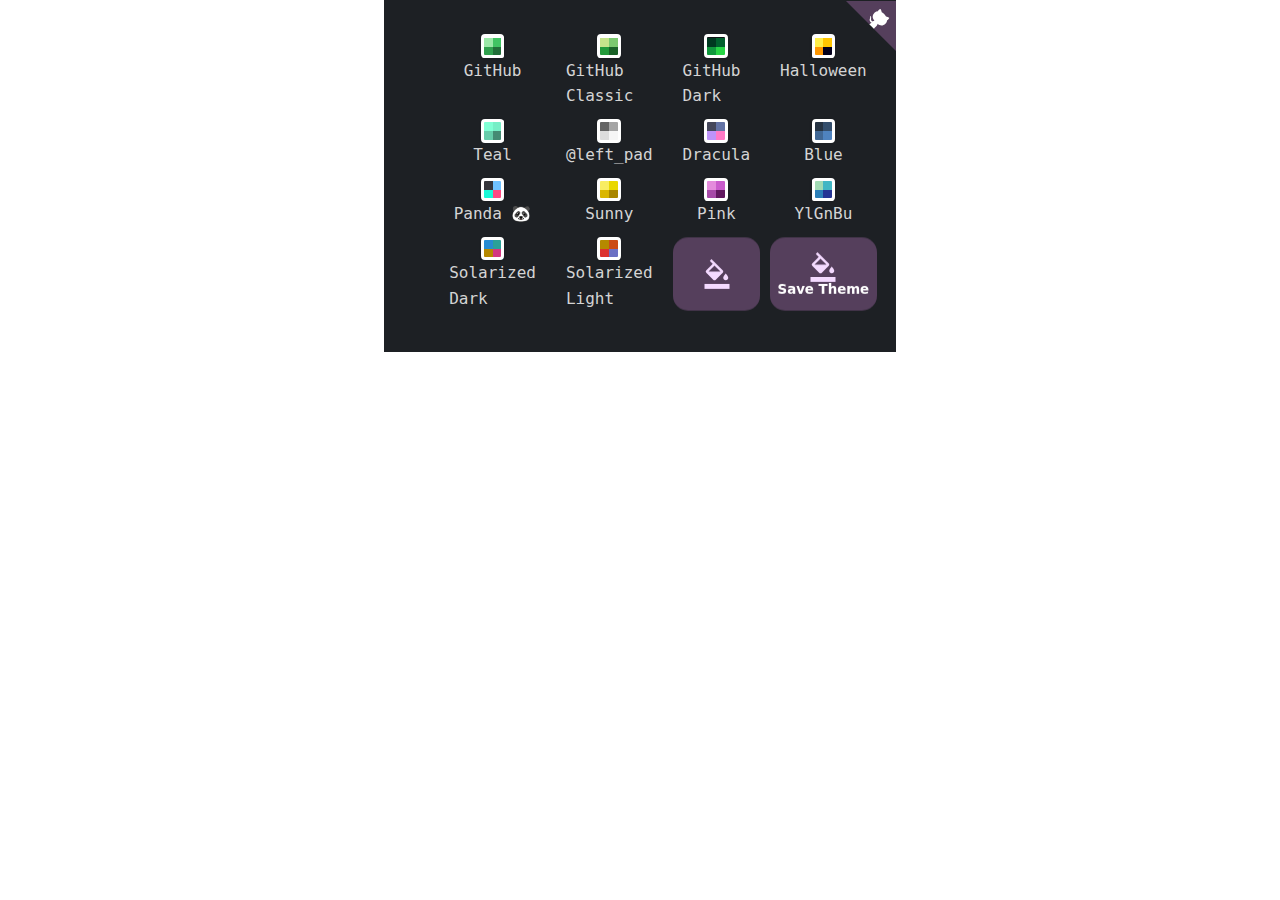
<file: index.html>
<!DOCTYPE html>
<html lang="en">

<head>
  <meta charset="UTF-8" />
  <meta http-equiv="X-UA-Compatible" content="IE=edge" />
  <link rel="icon" href="icon.png">
  <meta name="viewport" content="width=device-width, initial-scale=1.0" />
  <link rel="stylesheet" href="./css/style.css" />
  <title>Document</title>
</head>

<body>
  <article id="top" class="wrapper style1">
    <section class="container">
      <div>
        <a href="https://your-url" class="github-corner" aria-label="View source on GitHub">
          <svg width="50" height="50" viewBox="0 0 250 250"
            style="fill:#553f5c; color:#fff; position: relative; top: -40; border: 0; left: 17.60em;"
            aria-hidden="true">
            <path d="M0,0 L115,115 L130,115 L142,142 L250,250 L250,0 Z">
            </path>
            <path
              d="M128.3,109.0 C113.8,99.7 119.0,89.6 119.0,89.6 C122.0,82.7 120.5,78.6 120.5,78.6 C119.2,72.0 123.4,76.3 123.4,76.3 C127.3,80.9 125.5,87.3 125.5,87.3 C122.9,97.6 130.6,101.9 134.4,103.2"
              fill="currentColor" style="transform-origin: 130px 106px;" class="octo-arm">
            </path>
            <path
              d="M115.0,115.0 C114.9,115.1 118.7,116.5 119.8,115.4 L133.7,101.6 C136.9,99.2 139.9,98.4 142.2,98.6 C133.8,88.0 127.5,74.4 143.8,58.0 C148.5,53.4 154.0,51.2 159.7,51.0 C160.3,49.4 163.2,43.6 171.4,40.1 C171.4,40.1 176.1,42.5 178.8,56.2 C183.1,58.6 187.2,61.8 190.9,65.4 C194.5,69.0 197.7,73.2 200.1,77.6 C213.8,80.2 216.3,84.9 216.3,84.9 C212.7,93.1 206.9,96.0 205.4,96.6 C205.1,102.4 203.0,107.8 198.3,112.5 C181.9,128.9 168.3,122.5 157.7,114.1 C157.9,116.9 156.7,120.9 152.7,124.9 L141.0,136.5 C139.8,137.7 141.6,141.9 141.8,141.8 Z"
              fill="currentColor" class="octo-body">
            </path>
          </svg>
        </a>

      </div>
      <div class="App-themes-list">
        <label>
          <div class="test"></div>
          <input type="radio" name="theme" checked="" value="standard">
          <div class="Theme-preview" style="background-color:#ffffff">
            <span style="background-color:#9be9a8"></span>
            <span style="background-color:#40c463"></span>
            <span style="background-color:#30a14e"></span>
            <span style="background-color:#216e39"></span>
          </div>GitHub
        </label>
        <label>
          <input type="radio" name="theme" value="classic">
          <div class="Theme-preview" style="background-color:#ffffff">
            <span style="background-color:#c6e48b"></span>
            <span style="background-color:#7bc96f"></span>
            <span style="background-color:#239a3b"></span>
            <span style="background-color:#196127"></span>
          </div>GitHub Classic
        </label><label>
          <input type="radio" name="theme" value="githubDark">
          <div class="Theme-preview" style="background-color:#101217">
            <span style="background-color:#003820"></span>
            <span style="background-color:#00602d"></span>
            <span style="background-color:#10983d"></span>
            <span style="background-color:#27d545"></span>
          </div>GitHub Dark
        </label><label><input type="radio" name="theme" value="halloween">
          <div class="Theme-preview" style="background-color:#ffffff">
            <span style="background-color:#FFEE4A"></span>
            <span style="background-color:#FFC501"></span>
            <span style="background-color:#FE9600"></span>
            <span style="background-color:#03001C"></span>
          </div>Halloween
        </label><label>
          <input type="radio" name="theme" value="teal">
          <div class="Theme-preview" style="background-color:#ffffff">
            <span style="background-color:#7FFFD4"></span>
            <span style="background-color:#76EEC6"></span>
            <span style="background-color:#66CDAA"></span>
            <span style="background-color:#458B74"></span>
          </div>Teal
        </label><label>
          <input type="radio" name="theme" value="leftPad">
          <div class="Theme-preview" style="background-color:#000000">
            <span style="background-color:#646464"></span>
            <span style="background-color:#A5A5A5"></span>
            <span style="background-color:#DDDDDD"></span>
            <span style="background-color:#F6F6F6"></span>
          </div>@left_pad
        </label><label>
          <input type="radio" name="theme" value="dracula">
          <div class="Theme-preview" style="background-color:#181818">
            <span style="background-color:#44475a"></span>
            <span style="background-color:#6272a4"></span>
            <span style="background-color:#bd93f9"></span>
            <span style="background-color:#ff79c6"></span>
          </div>Dracula
        </label><label>
          <input type="radio" name="theme" value="blue">
          <div class="Theme-preview" style="background-color:#181818">
            <span style="background-color:#263342"></span>
            <span style="background-color:#344E6C"></span>
            <span style="background-color:#416895"></span>
            <span style="background-color:#4F83BF"></span>
          </div>Blue
        </label><label>
          <input type="radio" name="theme" value="panda">
          <div class="Theme-preview" style="background-color:#2B2C2F">
            <span style="background-color:#34353B"></span>
            <span style="background-color:#6FC1FF"></span>
            <span style="background-color:#19f9d8"></span>
            <span style="background-color:#FF4B82"></span>
          </div>Panda 🐼
        </label><label>
          <input type="radio" name="theme" value="sunny">
          <div class="Theme-preview" style="background-color:#ffffff">
            <span style="background-color:#f8ed62"></span>
            <span style="background-color:#e9d700"></span>
            <span style="background-color:#dab600"></span>
            <span style="background-color:#a98600"></span>
          </div>Sunny
        </label><label>
          <input type="radio" name="theme" value="pink">
          <div class="Theme-preview" style="background-color:#ffffff">
            <span style="background-color:#e48bdc"></span>
            <span style="background-color:#ca5bcc"></span>
            <span style="background-color:#a74aa8"></span>
            <span style="background-color:#61185f"></span>
          </div>Pink
        </label><label>
          <input type="radio" name="theme" value="YlGnBu">
          <div class="Theme-preview" style="background-color:#ffffff">
            <span style="background-color:#a1dab4"></span>
            <span style="background-color:#41b6c4"></span>
            <span style="background-color:#2c7fb8"></span>
            <span style="background-color:#253494"></span>
          </div>YlGnBu
        </label><label>
          <input type="radio" name="theme" value="solarizedDark">
          <div class="Theme-preview" style="background-color:#002b36">
            <span style="background-color:#268bd2"></span>
            <span style="background-color:#2aa198"></span>
            <span style="background-color:#b58900"></span>
            <span style="background-color:#d33682"></span>
          </div>Solarized Dark
        </label><label>
          <input type="radio" name="theme" value="solarizedLight">
          <div class="Theme-preview" style="background-color:#fdf6e3">
            <span style="background-color:#b58900"></span>
            <span style="background-color:#cb4b16"></span>
            <span style="background-color:#dc322f"></span>
            <span style="background-color:#6c71c4"></span>
          </div>Solarized Light
        </label>
        <button class="themer" id="themeButton" type="button">
          <img src="/assets/theme.svg" alt="">
          <div id="result"></div>
        </button>
        <button class="themer" id="setButton" type="button">
          <img src="/assets/theme.svg" alt="">
          Save Theme
        </button>

      </div>
    </section>
    </div>
  </article>

</body>
<!-- <script type="text/javascript" src="graphThemes.js"></script> -->
<script src="/content.js"></script>

</html>
</file>
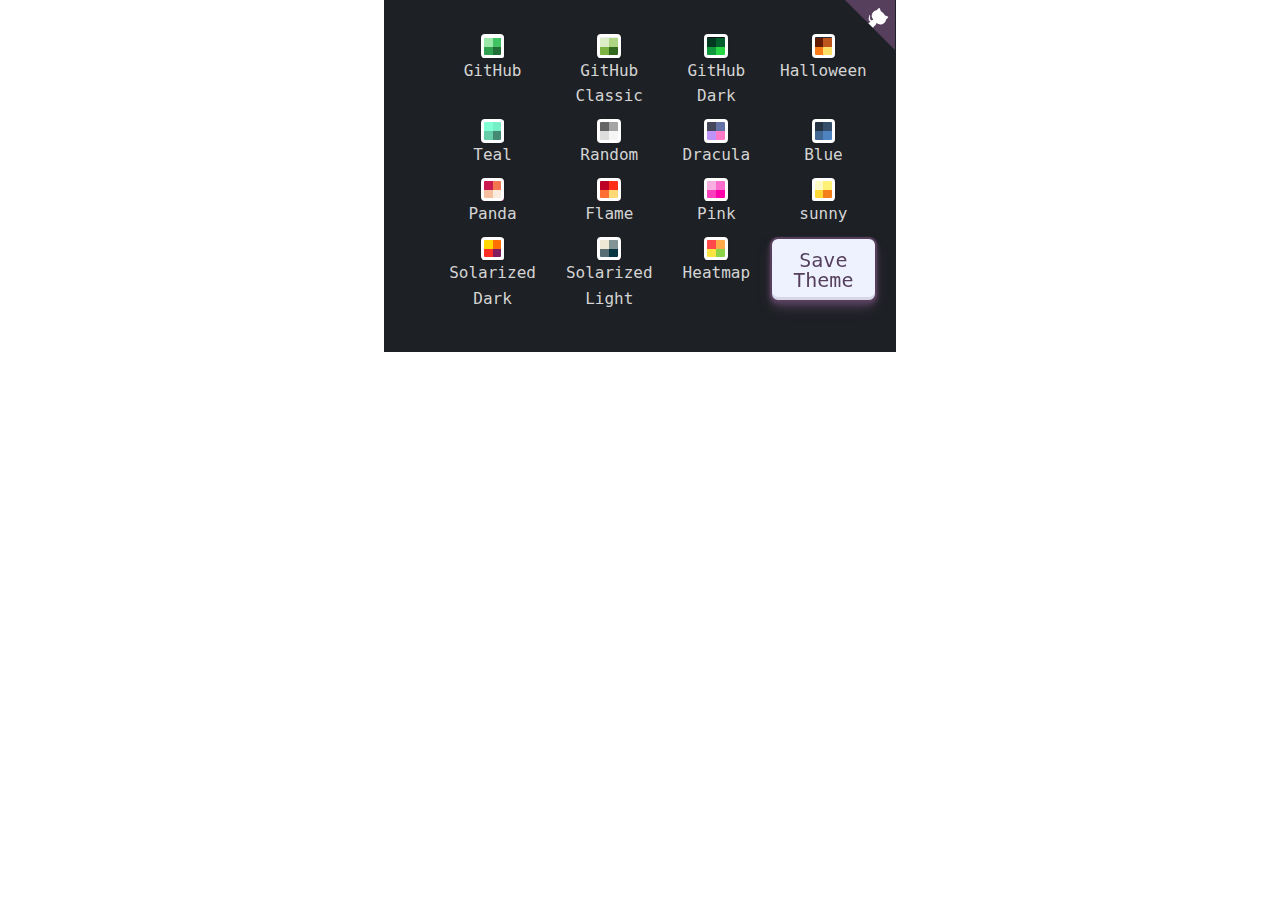
<file: popup.html>
<!DOCTYPE html>
<html lang="en">

<head>
  <meta charset="UTF-8" />
  <meta http-equiv="X-UA-Compatible" content="IE=edge" />
  <link rel="icon" type="image/png" sizes="32x32" href="assets/favicon-32x32.png">
  <link rel="icon" type="image/png" sizes="16x16" href="assets/favicon-16x16.png">
  <link rel="icon" type="image/png" sizes="16x16" href="assets/favicon-24x24.png">
  <meta name="msapplication-TileColor" content="#9f00a7">
  <meta name="theme-color" content="#ffffff">
  <meta name="viewport" content="width=device-width, initial-scale=1.0" />
  <link rel="stylesheet" href="/popup.css" />
  <title>Gitcolor - Github Contribution Themer</title>
</head>

<body>
  <article id="top" class="wrapper style1">
    <section class="container">
      <div>
        <a target="_blank" href="https://github.com/rcmtcristian/github-color-changing-extention" class="github-corner"
          aria-label="View source on GitHub">
          <svg width="50" height="50" viewBox="0 0 250 250"
            style="fill:#553f5c; color:#fff; position: relative; top: -41; border: 0; left: 14.40em;"
            aria-hidden="true">
            <path d="M0,0 L115,115 L130,115 L142,142 L250,250 L250,0 Z">
            </path>
            <path
              d="M128.3,109.0 C113.8,99.7 119.0,89.6 119.0,89.6 C122.0,82.7 120.5,78.6 120.5,78.6 C119.2,72.0 123.4,76.3 123.4,76.3 C127.3,80.9 125.5,87.3 125.5,87.3 C122.9,97.6 130.6,101.9 134.4,103.2"
              fill="currentColor" style="transform-origin: 130px 106px;" class="octo-arm">
            </path>
            <path
              d="M115.0,115.0 C114.9,115.1 118.7,116.5 119.8,115.4 L133.7,101.6 C136.9,99.2 139.9,98.4 142.2,98.6 C133.8,88.0 127.5,74.4 143.8,58.0 C148.5,53.4 154.0,51.2 159.7,51.0 C160.3,49.4 163.2,43.6 171.4,40.1 C171.4,40.1 176.1,42.5 178.8,56.2 C183.1,58.6 187.2,61.8 190.9,65.4 C194.5,69.0 197.7,73.2 200.1,77.6 C213.8,80.2 216.3,84.9 216.3,84.9 C212.7,93.1 206.9,96.0 205.4,96.6 C205.1,102.4 203.0,107.8 198.3,112.5 C181.9,128.9 168.3,122.5 157.7,114.1 C157.9,116.9 156.7,120.9 152.7,124.9 L141.0,136.5 C139.8,137.7 141.6,141.9 141.8,141.8 Z"
              fill="currentColor" class="octo-body">
            </path>
          </svg>
        </a>

      </div>
      <div class="App-themes-list">
        <label>
          <input type="radio" name="theme" checked="" value="standard">
          <div class="Theme-preview" style="background-color:#ffffff">
            <span style="background-color:#9be9a8"></span>
            <span style="background-color:#40c463"></span>
            <span style="background-color:#30a14e"></span>
            <span style="background-color:#216e39"></span>
          </div>GitHub
        </label>
        <label>
          <input type="radio" name="theme" value="classic">
          <div class="Theme-preview" style="background-color:#eeeeee">
            <span style="background-color:#dcedc8"></span>
            <span style="background-color:#aed581"></span>
            <span style="background-color:#7cb342"></span>
            <span style="background-color:#33691e"></span>
          </div>GitHub Classic
        </label><label>
          <input type="radio" name="theme" value="githubDark">
          <div class="Theme-preview" style="background-color:#101217">
            <span style="background-color:#003820"></span>
            <span style="background-color:#00602d"></span>
            <span style="background-color:#10983d"></span>
            <span style="background-color:#27d545"></span>
          </div>GitHub Dark
        </label><label><input type="radio" name="theme" value="halloween">
          <div class="Theme-preview" style="background-color:#212836">
            <span style="background-color:#631c03"></span>
            <span style="background-color:#bd561d"></span>
            <span style="background-color:#fa7a18"></span>
            <span style="background-color:#fddf68"></span>
          </div>Halloween
        </label><label>
          <input type="radio" name="theme" value="teal">
          <div class="Theme-preview" style="background-color:#ffffff">
            <span style="background-color:#7FFFD4"></span>
            <span style="background-color:#76EEC6"></span>
            <span style="background-color:#66CDAA"></span>
            <span style="background-color:#458B74"></span>
          </div>Teal
        </label><label>
          <input type="radio" name="theme" value="random">
          <div class="Theme-preview" style="background-color:#000000">
            <span style="background-color:#646464"></span>
            <span style="background-color:#A5A5A5"></span>
            <span style="background-color:#DDDDDD"></span>
            <span style="background-color:#F6F6F6"></span>
          </div>Random

        </label><label>
          <input type="radio" name="theme" value="dracula">
          <div class="Theme-preview" style="background-color:#181818">
            <span style="background-color:#44475a"></span>
            <span style="background-color:#6272a4"></span>
            <span style="background-color:#bd93f9"></span>
            <span style="background-color:#ff79c6"></span>
          </div>Dracula
        </label><label>
          <input type="radio" name="theme" value="blue">
          <div class="Theme-preview" style="background-color:#181818">
            <span style="background-color:#263342"></span>
            <span style="background-color:#344E6C"></span>
            <span style="background-color:#416895"></span>
            <span style="background-color:#4F83BF"></span>
          </div>Blue
        </label><label>
          <input type="radio" name="theme" value="panda">
          <div class="Theme-preview" style="background-color:#9c1b5b">
            <span style="background-color:#ca1a50"></span>
            <span style="background-color:#f37651"></span>
            <span style="background-color:#f6bf9d"></span>
            <span style="background-color:#faebdd"></span>
          </div>Panda
        </label><label>
          <input type="radio" name="theme" value="flame">
          <div class="Theme-preview" style="background-color:#800826">
            <span style="background-color:#bc0026"></span>
            <span style="background-color:#ff2e19"></span>
            <span style="background-color:#fc6e32"></span>
            <span style="background-color:#fed976"></span>
          </div>
          Flame

        </label><label>
          <input type="radio" name="theme" value="pink">
          <div class="Theme-preview" style="background-color:#ffffff">
            <span style="background-color:#faafe1"></span>
            <span style="background-color:#fb6dcc"></span>
            <span style="background-color:#fa3fbc"></span>
            <span style="background-color:#ff00ab"></span>
          </div>Pink
        </label><label>
          <input type="radio" name="theme" value="sunny">
          <div class="Theme-preview" style="background-color:#eeeeee">
            <span style="background-color:#fff9c4""></span>
            <span style=" background-color:#fff176"></span>
            <span style="background-color:#ffd835"></span>
            <span style="background-color:#f57f17"></span>
          </div>sunny
        </label><label>
          <input type="radio" name="theme" value="solarizedD">
          <div class="Theme-preview" style="background-color:#eeeeee">
            <span style="background-color:#fed800"></span>
            <span style="background-color:#ff6f01"></span>
            <span style="background-color:#fd2f24"></span>
            <span style="background-color:#811d5e"></span>
          </div>Solarized Dark
        </label><label>
          <input type="radio" name="theme" value="solarizedL">
          <div class="Theme-preview" style="background-color:#fdf6e3">
            <span style="background-color:#eee8d5"></span>
            <span style="background-color: #839496"></span>
            <span style="background-color:#586e75"></span>
            <span style="background-color:#073642"></span>
          </div>Solarized Light
        </label>
        </label><label>
          <input type="radio" name="theme" value="heatmap">
          <div class="Theme-preview" style="background-color:#fdf6e3">
            <span style="background-color: #fe4849;"></span>
            <span style="background-color: #fba949;"></span>
            <span style="background-color: #fae442;"></span>
            <span style="background-color: #8bd448;"></span>

          </div>Heatmap
        </label>
        <button class="themer" id="setButton" type="button">
          Save <br /> Theme
        </button>

      </div>
    </section>
    </div>
  </article>

</body>
<!-- <script type="text/javascript" src="graphThemes.js"></script> -->
<script src="/content.js"></script>

</html>
</file>
<file: css/style.css>
/* Box Model Hack */
* {
  box-sizing: border-box;
}

/* Clear fix hack */
.clearfix:after {
  content: ".";
  display: block;
  clear: both;
  visibility: hidden;
  line-height: 0;
  height: 0;
}

.clear {
  clear: both;
}

/******************************************
/* BASE STYLES
/*******************************************/

#top {
  width: 40%;
  max-width: 960px;
  margin: 0 auto;
  padding: 0 20px;
}

input {
  overflow: visible;
}

[type="radio"] {
  box-sizing: border-box;
  padding: 0;
}

::-webkit-file-upload-button {
  -webkit-appearance: button;
  font: inherit;
}

html {
  font-size: 62.5%;
}

body {
  padding: 2.5em 1em;
  font-family: IBM Plex Mono, monospace;
  font-size: 1.6em;
  line-height: 1.6;
  background: #1d2024;
  align-items: center;
  justify-content: center;
  display: flex;
  height: 22em;
  width: 32em;
  margin: auto;
  color: rgb(212, 212, 212);
}

:root {
  --bg: #fff;
  --header-bg: #f4f5f6;
  --button-bg: #9b4dca;
  --button-disabled: #cfd0d4;
  --button-disabled-border: #cfd0d4;
  --button-text: #fff;
  --twitter-button-bg: #00a9ed;
  --text: #606c76;
  --loading-text: #606c76;
  --input-border: #d1d1d1;
  --input-text: #000;
}

@media (prefers-color-scheme: dark) {
  :root {
    --bg: #111517;
    --header-bg: #161c1e;
    --text: #a49d91;
    --input-border: #37444b;
    --button-disabled: #2a3439;
    --button-disabled-border: var(--input-border);
    --loading-text: #rgb(164, 157, 145);
    --input-text: #fff;
  }
}

html {
  color: var(--text);
  background-color: var(--bg);
}

input {
  border: 0.1rem solid var(--input-border);
  border-right: 0;
  border-radius: 0.4rem;
  padding: 0.6rem 1rem;
  color: var(--input-text);
  background-color: var(--bg);
}

input {
  height: 4rem;
  outline: none;
}

.Theme-preview {
  width: 22px;
  height: 22px;
  display: flex;
  flex-wrap: wrap;
  padding: 2px;
  border-radius: 2px;
  margin: 0 1rem;
  box-shadow: 0 0 3px rgba(0, 0, 0, 0.2);
}

.Theme-preview span {
  display: block;
  width: 9px;
  height: 9px;
}

@media (max-width: 970px) {
  .App-themes-list {
    display: flex;
    flex-wrap: wrap;
  }
}

.App-themes-list {
  display: grid;
  grid-template-columns: repeat(4, 1fr);
  grid-gap: 1rem;
  margin: 0 1rem;
  margin-left: -7.8em;
  width: 40px;
  margin-top: -4em;
}

.App-themes-list::-webkit-scrollbar {
  display: none;
}

label {
  display: flex;
  flex-direction: column;
  align-items: center;
  margin: 0 1rem;
}

label input {
  border-right: 0.1rem solid var(--input-border);
  margin-bottom: -1.4em !important;
  z-index: 10;
  position: relative;
  appearance: none;
  background: transparent;
  box-sizing: border-box;
  border: 3px solid white;
  width: 23.7px;
  height: 23.7px;
  font-family: inherit;
  font-size: 100%;
  line-height: 1.15;
  margin: 0;
  cursor: pointer;
}

input[type="radio"]:checked {
  background: transparent;
  cursor: pointer;
}
.themer,
.themer *,
.themer :after,
.themer :before,
.themer:after,
.themer:before {
  border: 0 solid;
  box-sizing: border-box;
}

.themer {
  -webkit-tap-highlight-color: transparent;
  -webkit-appearance: button;
  display: flex;
  flex-direction: column;
  align-items: center;
  justify-content: center;
  height: 100%;
  width: 100%;
  font-family: system-ui, -apple-system, BlinkMacSystemFont, "Segoe UI", Roboto,
    Oxygen, Ubuntu, Cantarell, "Open Sans", "Helvetica Neue", sans-serif;
  font-weight: 600;
  color: white;
  background: #553f5c;
  border-radius: 15px;
  cursor: pointer;
  -webkit-mask-image: none;
  /* padding: 1.5rem 3rem; */
  perspective: 800px;
  position: relative;
  transform: rotateX(8deg);
  transform-style: preserve-3d;
  transition: transform 0.2s;
}

.themer:hover {
  background: #6c4f7d;
}

.themer:active {
  background: #4f3c5c;
  transform: rotateX(25deg);
}

.themer:focus {
  outline: none;
}

.themer:disabled {
  background: #cfd0d4;
  color: #fff;
  cursor: not-allowed;
}

.themer:disabled:hover {
  background: #cfd0d4;
}

.themer:-moz-focusring {
  outline: auto;
}
.themer > img {
  display: block;
  color: #f4daff;
  height: 30px;
}
.themer [hidden] {
  display: none;
}

/******************************************
/* git corner
/*******************************************/

.github-corner:hover .octo-arm {
  animation: octocat-wave 560ms ease-in-out;
}

@keyframes octocat-wave {
  0%,
  100% {
    transform: rotate(0);
  }
  20%,
  60% {
    transform: rotate(-25deg);
  }
  40%,
  80% {
    transform: rotate(10deg);
  }
}
@media (max-width: 500px) {
  .github-corner:hover .octo-arm {
    animation: none;
  }
  .github-corner .octo-arm {
    animation: octocat-wave 560ms ease-in-out;
  }
}
</file>
<file: popup.css>
/* Box Model Hack */
* {
  box-sizing: border-box;
}

/* Clear fix hack */
.clearfix:after {
  content: ".";
  display: block;
  clear: both;
  visibility: hidden;
  line-height: 0;
  height: 0;
}

.clear {
  clear: both;
}

/******************************************
/* BASE STYLES
/*******************************************/

#top {
  width: 40%;
  max-width: 960px;
  margin: 0 auto;
  padding: 0 20px;
}

input {
  overflow: visible;
}

[type="radio"] {
  box-sizing: border-box;
  padding: 0;
}

::-webkit-file-upload-button {
  -webkit-appearance: button;
  font: inherit;
}

html {
  font-size: 62.5%;
  text-rendering: optimizeLegibility;
  -webkit-font-smoothing: antialiased;
<<<<<<< HEAD
  -moz-osx-font-smoothing: random;
=======
  -moz-osx-font-smoothing: rainbow;
>>>>>>> e059767a1f6cf4c54acb93ad5d358fe7e2bdf7ce
}

body {
  padding: 2.5em 1em;
  font-family: IBM Plex Mono, monospace;
  font-size: 1.6em;
  line-height: 1.6;
  background: #1d2024;
  align-items: center;
  text-align: center;

  justify-content: center;
  display: flex;
  height: 22em;
  width: 32em;
  margin: auto;
  color: rgb(212, 212, 212);
}

:root {
  --bg: #fff;
  --header-bg: #f4f5f6;
  --button-bg: #9b4dca;
  --button-disabled: #cfd0d4;
  --button-disabled-border: #cfd0d4;
  --button-text: #fff;
  --twitter-button-bg: #00a9ed;
  --text: #606c76;
  --loading-text: #606c76;
  --input-border: #d1d1d1;
  --input-text: #000;
}

@media (prefers-color-scheme: dark) {
  :root {
    --bg: #111517;
    --header-bg: #161c1e;
    --text: #a49d91;
    --input-border: #37444b;
    --button-disabled: #2a3439;
    --button-disabled-border: var(--input-border);
    --loading-text: #rgb(164, 157, 145);
    --input-text: #fff;
  }
}

html {
  color: var(--text);
  background-color: var(--bg);
}

input {
  border: 0.1rem solid var(--input-border);
  border-right: 0;
  border-radius: 0.4rem;
  padding: 0.6rem 1rem;
  color: var(--input-text);
  background-color: var(--bg);
}

input {
  height: 4rem;
  outline: none;
}

.Theme-preview {
  width: 22px;
  height: 22px;
  display: flex;
  flex-wrap: wrap;
  padding: 2px;
  border-radius: 2px;
  margin: 0 1rem;
  box-shadow: 0 0 3px rgba(0, 0, 0, 0.2);
}

.Theme-preview span {
  display: block;
  width: 9px;
  height: 9px;
  align-items: center;
  text-align: center;
}

@media (max-width: 970px) {
  .App-themes-list {
    display: flex;
    flex-wrap: wrap;
  }
}

.App-themes-list {
  display: grid;
  grid-template-columns: repeat(4, 1fr);
  grid-gap: 1rem;
  margin: 0 1rem;
  margin-left: -7.8em;
  width: 40px;
  margin-top: -4em;
}

.App-themes-list::-webkit-scrollbar {
  display: none;
}

label {
  display: flex;
  flex-direction: column;
  align-items: center;
  margin: 0 1rem;
}

label input {
  border-right: 0.1rem solid var(--input-border);
  margin-bottom: -1.4em !important;
  z-index: 10;
  position: relative;
  appearance: none;
  background: transparent;
  box-sizing: border-box;
  border: 3px solid white;
  width: 23.7px;
  height: 23.7px;
  font-family: inherit;
  font-size: 100%;
  line-height: 1.15;
  margin: 0;
  cursor: pointer;
}

input[type="radio"]:checked {
  background: transparent;
  cursor: pointer;
}

/* Button */
.themer,
.themer *,
.themer :after,
.themer :before,
.themer:after,
.themer:before {
  border: 0 solid;
  box-sizing: border-box;
}

.themer {
  align-items: center;
  appearance: none;
  background-color: #eef2ff;
  border-radius: 8px;
  border-width: 2px;
  border-color: #553f5c;
  box-shadow: rgb(85, 63, 92) 0 2px 4px, rgb(85, 63, 92) 0 7px 13px -3px,
    #d6d6e7 0 -3px 0 inset;
  box-sizing: border-box;
  color: rgb(85, 63, 92);
  cursor: pointer;
  display: inline-flex;
  font-family: "JetBrains Mono", monospace;
  height: 65px;
  justify-content: center;
  line-height: 1;
  list-style: none;
  overflow: hidden;
  padding-left: 24px;
  padding-right: 24px;
  position: relative;
  text-align: center;
  text-decoration: none;
  transition: box-shadow 0.15s, transform 0.15s;
  user-select: none;
  -webkit-user-select: none;
  touch-action: manipulation;
  white-space: nowrap;
  will-change: box-shadow, transform;
  font-size: 20px;
}
.themer > * {
}

.themer:focus {
  outline: none;
  box-shadow: #d6d6e7 0 0 0 1.5px inset, rgba(85, 63, 92, 0.4) 0 2px 4px,
    rgba(85, 63, 92, 0.3) 0 7px 13px -3px, #d6d6e7 0 -3px 0 inset;
}

.themer:hover {
  box-shadow: rgba(85, 63, 92, 0.3) 0 4px 8px,
    rgba(85, 63, 92, 0.2) 0 7px 13px -3px, #d6d6e7 0 -3px 0 inset;
  transform: translateY(-2px);
}

.themer:active {
  box-shadow: #d6d6e7 0 3px 7px inset;
  transform: translateY(2px);
}
.themer > img {
  display: block;
  color: #f4daff;
  height: 30px;
}
.themer [hidden] {
  display: none;
}

/******************************************
/* git corner
/*******************************************/

.github-corner:hover .octo-arm {
  animation: octocat-wave 560ms ease-in-out;
}

@keyframes octocat-wave {
  0%,
  100% {
    transform: rotate(0);
  }
  20%,
  60% {
    transform: rotate(-25deg);
  }
  40%,
  80% {
    transform: rotate(10deg);
  }
}
@media (max-width: 500px) {
  .github-corner:hover .octo-arm {
    animation: none;
  }
  .github-corner .octo-arm {
    animation: octocat-wave 560ms ease-in-out;
  }
}
</file>
